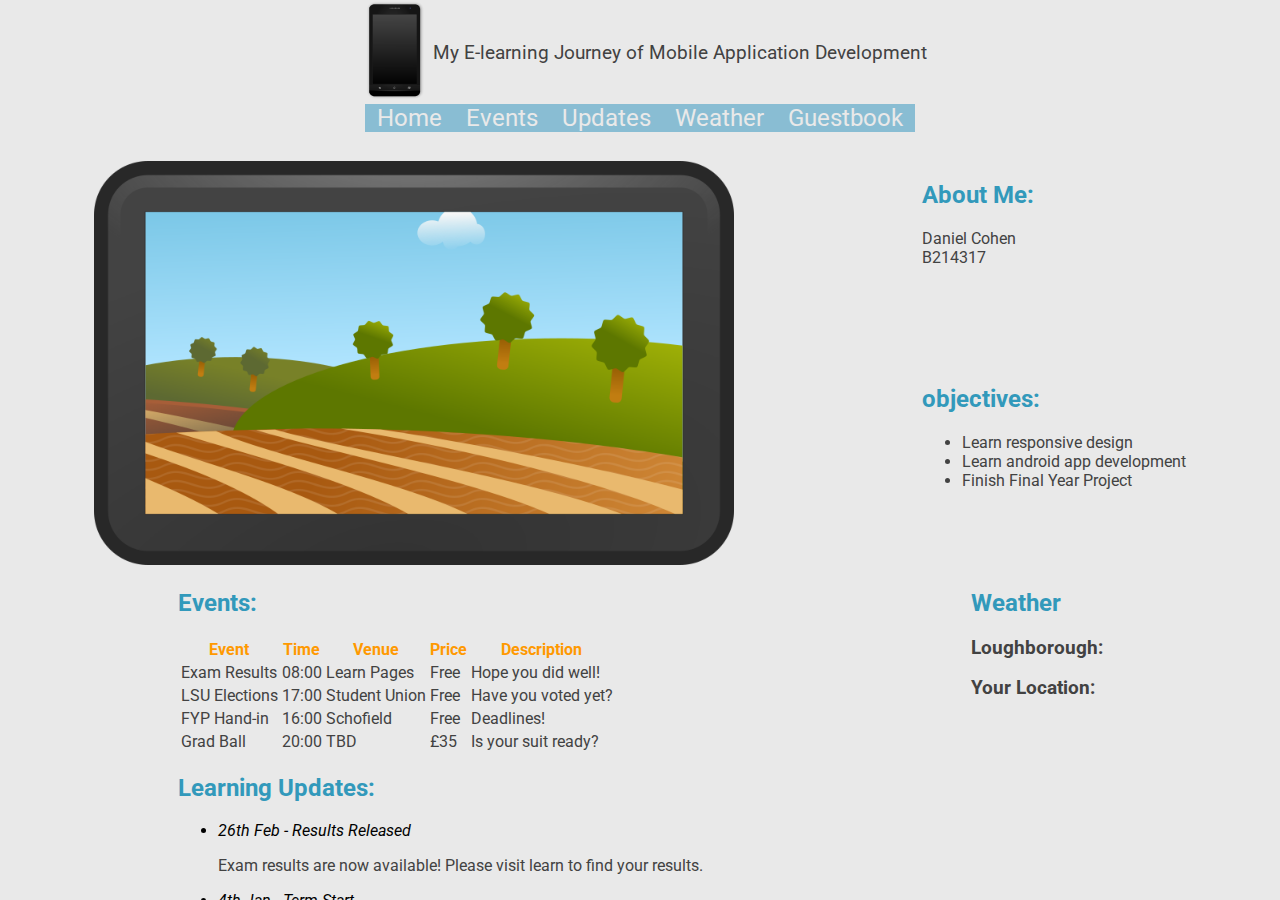
<file: index.htm>
<!DOCTYPE html>
<html lang="en">
<head>
  <meta charset="utf-8" />
  <script src="https://ajax.googleapis.com/ajax/libs/jquery/1.12.0/jquery.min.js"></script>
  <script src="js/jquery.simpleWeather.min.js"></script>
  <script src="js/jSignature.min.js"></script>
  <script language="javascript" src="js/functions.js" type="text/javascript"></script>
  <link href='https://fonts.googleapis.com/css?family=Roboto' rel='stylesheet' type='text/css'>
  <link href="css/styles.css" rel="stylesheet" type="text/css">
  <meta name="viewport" content="width=device-width">
  <meta name="viewport" content="initial-scale=1, maximum-scale=1, user-scalable=no">
</head>
<body>
  <div id="bodydiv">
    <div id="navdiv">
      <div id="logotitlediv">
        <a href="index.htm" id="logolink"><img id="logo" src="images/logo.png" alt="main logo" width="80" height="100" /></a>
        <p id="title">My E-learning Journey of Mobile Application Development</p>
      </div>
      <div id="menudiv">
        <nav>
        <ul id="menulist">
          <li><a href= "index.htm">Home</a></li>
          <li><a href= "">Events</a></li>
          <li><a href= "">Updates</a></li>
          <li><a href= "">Weather</a></li>
          <li><a href= "guestbook.htm">Guestbook</a></li>
        </ul>
      </nav>
      </div>
    </div>
    <div id="contentdiv">
      <div id="imginfodiv">
        <div id="imgdiv">
          <img id="largeimg" src="images/largeimg.png" alt="large image" />
        </div>
        <div id="infodiv">
          <div id="aboutdiv">
            <h2>About Me:</h2>
            <p>Daniel Cohen<br />
            B214317</p>
          </div>
          <div id="objectivediv">
            <h2>objectives:</h2>
            <ul class="nonMenuList">
              <li>Learn responsive design</li>
              <li>Learn android app development</li>
              <li>Finish Final Year Project</li>
            </ul>
          </div>
        </div>
      </div>
      <div id="eventsweatherdiv">
        <div id="eventsdiv">
          <h2>Events:</h2>
          <table>
            <tr>
              <th>Event</th>
              <th>Time</th>
              <th>Venue</th>
              <th>Price</th>
              <th>Description</th>
            </tr>
            <tr>
              <td data-th="Event">Exam Results</td>
              <td data-th="Time">08:00</td>
              <td data-th="Venue">Learn Pages</td>
              <td data-th="Price">Free</td>
              <td data-th="Description">Hope you did well!</td>
            </tr>
            <tr>
              <td data-th="Event">LSU Elections</td>
              <td data-th="Time">17:00</td>
              <td data-th="Venue">Student Union</td>
              <td data-th="Price">Free</td>
              <td data-th="Description">Have you voted yet?</td>
            </tr>
            <tr>
              <td data-th="Event">FYP Hand-in</td>
              <td data-th="Time">16:00</td>
              <td data-th="Venue">Schofield</td>
              <td data-th="Price">Free</td>
              <td data-th="Description">Deadlines!</td>
            </tr>
            <tr>
              <td data-th="Event">Grad Ball</td>
              <td data-th="Time">20:00</td>
              <td data-th="Venue">TBD</td>
              <td data-th="Price">£35</td>
              <td data-th="Description">Is your suit ready?</td>
            </tr>
          </table>
        </div>
        <div id="weatherdiv">
          <h2>Weather</h2>
          <h3>Loughborough:</h3>
          <p id="lboroTemp"></p>
          <h3>Your Location:</h3>
          <p id="yourTemp"></p>
        </div>
      </div>
      <div id="updatesdiv">
        <div id="innerupdatediv">
          <h2>Learning Updates:</h2>
          <ul class="testul">
            <li>26th Feb - Results Released</li>
              <p> Exam results are now available! Please visit learn to find your results.</p>
            <li>4th Jan - Term Start</li>
              <p>Welcome back, term has started again - we hope that you had a good Christmas!</p>
          </ul>
        </div>
        <div id="updatespacerdiv">
        </div>
      </div>
    </div>
  </div>
</body>
</html>
</file>
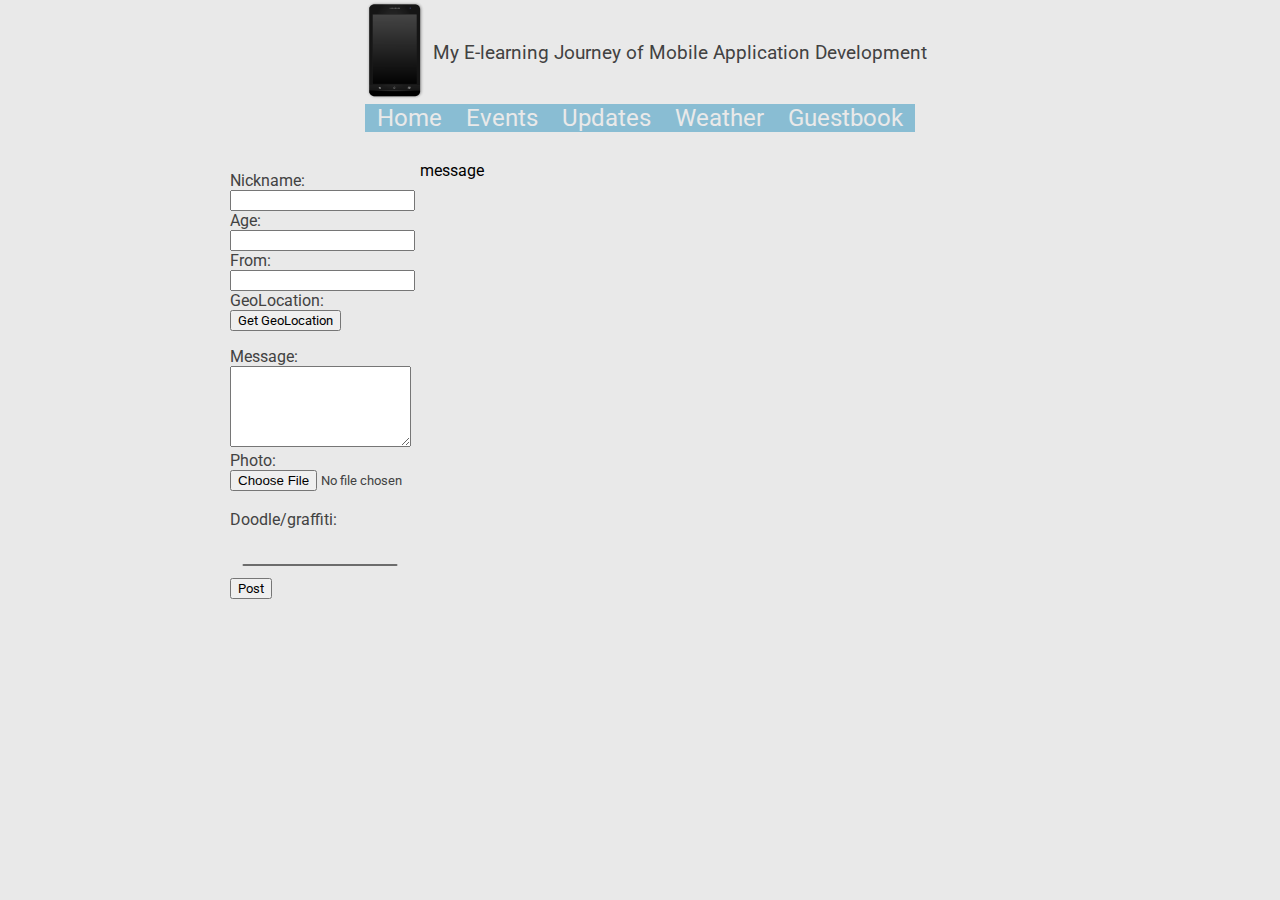
<file: guestbook.htm>
<!DOCTYPE html>
<html lang="en">
<head>
  <meta charset="utf-8" />
  <script src="https://ajax.googleapis.com/ajax/libs/jquery/1.12.0/jquery.min.js"></script>
  <script src="js/jquery.simpleWeather.min.js"></script>
  <script src="js/jSignature.min.js"></script>
  <script language="javascript" src="js/functions.js" type="text/javascript"></script>
  <link href='https://fonts.googleapis.com/css?family=Roboto' rel='stylesheet' type='text/css'>
  <link href="css/styles.css" rel="stylesheet" type="text/css">
  <meta name="viewport" content="width=device-width">
  <meta name="viewport" content="initial-scale=1, maximum-scale=1, user-scalable=no">
</head>
<body>
  <div id="bodydiv">
    <div id="navdiv">
      <div id="logotitlediv">
        <a href="index.htm" id="logolink"><img id="logo" src="images/logo.png" alt="main logo" width="80" height="100" /></a>
        <p id="title">My E-learning Journey of Mobile Application Development</p>
      </div>
      <div id="menudiv">
        <nav>
        <ul id="menulist">
          <li><a href= "index.htm">Home</a></li>
          <li><a href= "">Events</a></li>
          <li><a href= "">Updates</a></li>
          <li><a href= "">Weather</a></li>
          <li><a href= "guestbook.htm">Guestbook</a></li>
        </ul>
      </nav>
      </div>
    </div>
    <div id="contentdiv">
      <div id="messagebookdiv">
        <div id="inputFormdiv">
          <form id="messageForm">
            Nickname:<br />
            <input type="text" name="name" id="formName"><br />
            Age:<br />
            <input type="text" name="age" id="formAge"><br />
            From:<br />
            <input type="text" name="location" id="formLoc"><br />
            <div id="tempGeo">GeoLocation:<br /></div>
            <input id="geoButton" type="button" onClick="geoLoc();" value="Get GeoLocation"></input>
            <p id="geoip"></p>
            Message:<br />
            <textarea name="comment" rows="5"  id="formMess"></textarea><br />
            Photo:<br />
            <input type="file" id="cameraphoto" accept="image/*" capture="camera"></input><br /><br />
            Doodle/graffiti:<br />
            <div id="signature"></div>
            <input type="submit" value="Post" onClick="return postM();"></input>
          </form>
        </div>
        <div id="messagesdiv">
          message
        </div>
      </div>
    </div>
  </div>
</body>
</html>
</file>
<file: css/styles.css>
*{
  font-family: 'Roboto', sans-serif;
}

body {
  padding: 0;
  margin: 0;
  font-family: 'Roboto', sans-serif;
  background-color: #E9E9E9;
}

h2 {
  color: #3299BB;
}

td {
  color: #424242;
}

th {
  color: #FF9900;
}

h3 {
  color: #424242;
}

.nonMenuList {
  color: #424242;
}

.testul li{
  font-style: italic;
}

p {
  color: #424242;
}

#inputFormdiv {
  color: #424242;
}

#gbPoster {
  color: #FF9900;
}

#yourTemp p {
  color: #FF9900;
}

#lboroTemp p {
  color: #FF9900;
}

#bodydiv {
  position: absolute;
  top: 0;
  right: 0;
  bottom: 0;
  left: 0;
  display: flex;
  flex-direction: column;
}

#navdiv {
 padding: 0;
 margin-bottom: 1%;
}

#contentdiv {
  flex: 1;
  overflow: auto;
  padding-top: 1em;
}

#contentsubdiv {
  margin: auto;
  display: flex;
  flex-wrap: wrap;
}

#logotitlediv {
  display:flex;
  align-items: center;
  justify-content: center;
}

#menudiv {
  display:flex;
}

#title {
  font-size: 1.2em;
  text-overflow: ellipsis;
  overflow: hidden;
  white-space: nowrap;
}

#menulist {
  text-align: center;
  margin: 0 auto;
}

#imginfodiv {
  display: flex;
  flex-wrap: wrap;
  justify-content: space-around;
}

#imgdiv {
  max-width: 50%;
}

#largeimg {
  width: 100%;
  height: auto;
}

#infodiv {
  flex-wrap: wrap;
  display: flex;
  flex-direction: column;
}

#aboutdiv {
  flex: 1;
}

#objectivediv {
  flex: 1;
}

#eventsweatherdiv {
  display:flex;
  flex-wrap: wrap;
  justify-content: space-around;;
}

#eventsdiv {

}

#updatesdiv {
  justify-content: space-around;
  display: flex;
  flex-wrap: wrap;
}

#innerupdatediv {
 margin-left: 1%;
}

#updatespacerdiv {

}

#weatherdiv {
}

nav {
  margin: 0 auto;
}

nav ul {
  background-color: #89bdd3;
  padding: 0;
  display: flex;
  flex-wrap: wrap;
}

nav ul li {
  list-style: none;
  position: relative;
  flex: 1 0 auto;
}

nav ul li a {
  text-decoration: none;
  font-size: x-large;
  color: #000;
  display: block;
  position: relative;
  flex: 1 0 auto;
  padding-left: 0.5em;
  padding-right: 0.5em;
  color: #E9E9E9;
}

nav ul li:hover {
  background-color: #FF9900;
}


#messagebookdiv {
  flex-wrap: wrap;
  display: flex;
  justify-content: center;

}

#messagesdiv {
  width: 50%;
}

#messageForm {
  padding: 5%;
}

input[type=file] {
    white-space: nowrap;
    overflow: hidden;
    text-overflow:ellipsis;
    width: 200px;
}

#userPhoto {
  max-width: 150px;
  height auto;
}

#signature {
}
</file>
